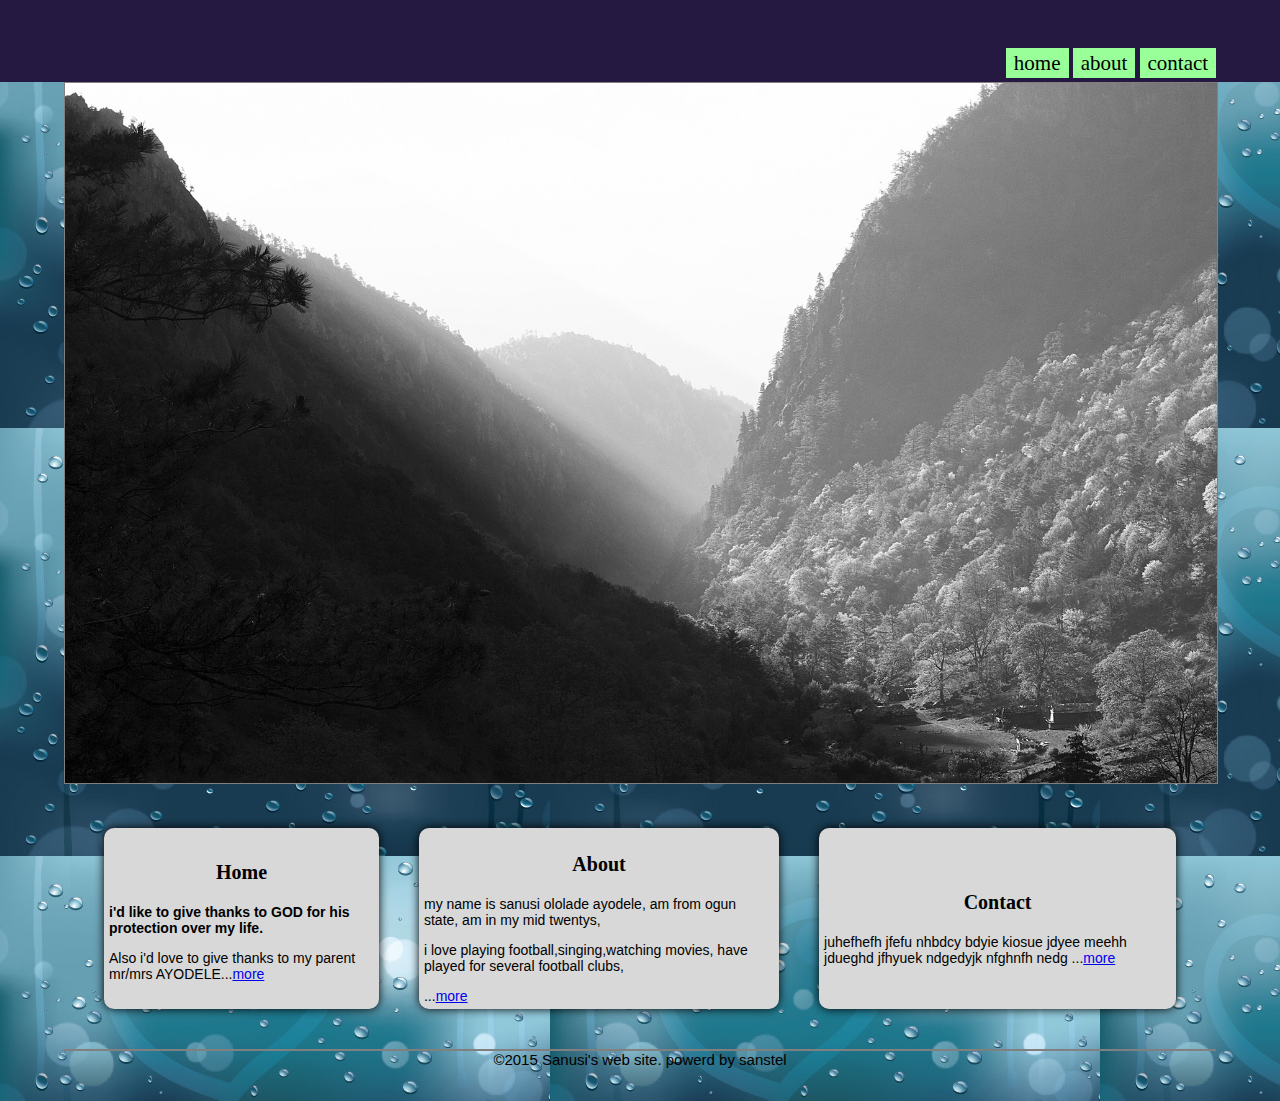
<file: index.html>
<!DOCTYPE html>
<html lang="us">
<head>
    <meta charset="utf-8">
    <meta http-equiv="X-UA-Compatible" content="IE=edge">
    <meta name="viewport" content="width=device-width, initial-scale=1">
    <link rel="stylesheet" type="text/css" href="style.css">
	<title>SANUSI AYODELE</title>
	<link rel="shortcut icon" href="images/favicon.ico" />
	  <BODY BACKGROUND="images/illu32.jpg" bgproperties="fixed">
	 
</head>
<body>
 <div id="header">
   <div id="nav">
	 	<ul>
	 	 <li><a href="index.html">home</a></li>
	 	 <li><a href="about.html">about</a></li>
	 	 <li><a href="contact.html">contact</a></li>
	 	 </ul>
       </div>
  </div>

 <div id="wrapper">

 <div id="main"><img src="images/zee.jpg"/>

 <table id="table1" cellspacing="40">
  <tr>
   <td><h3>Home</h3><strong>i'd like to give thanks to GOD for his protection over my life.<p></strong>
   <p>Also i'd love to give thanks to my parent mr/mrs AYODELE...<a href="about.html">more</a></td>
   <td><h3>About</h3><p></strong></p> my name is sanusi ololade ayodele, am from ogun state,
   am in my mid twentys, <p>i love playing football,singing,watching movies, have played for several football clubs,</p></p>...<a href="about.html">more</a></td>
   <td><h3>Contact</h3>juhefhefh jfefu nhbdcy bdyie kiosue jdyee meehh jdueghd jfhyuek ndgedyjk nfghnfh nedg ...<a href="contact.html">more</a></td>
  </tr>
 </table>

 <div id="footer">&copy;2015 Sanusi's web site. powerd by sanstel</div>
 
  </div>
</body>
</html>
</file>
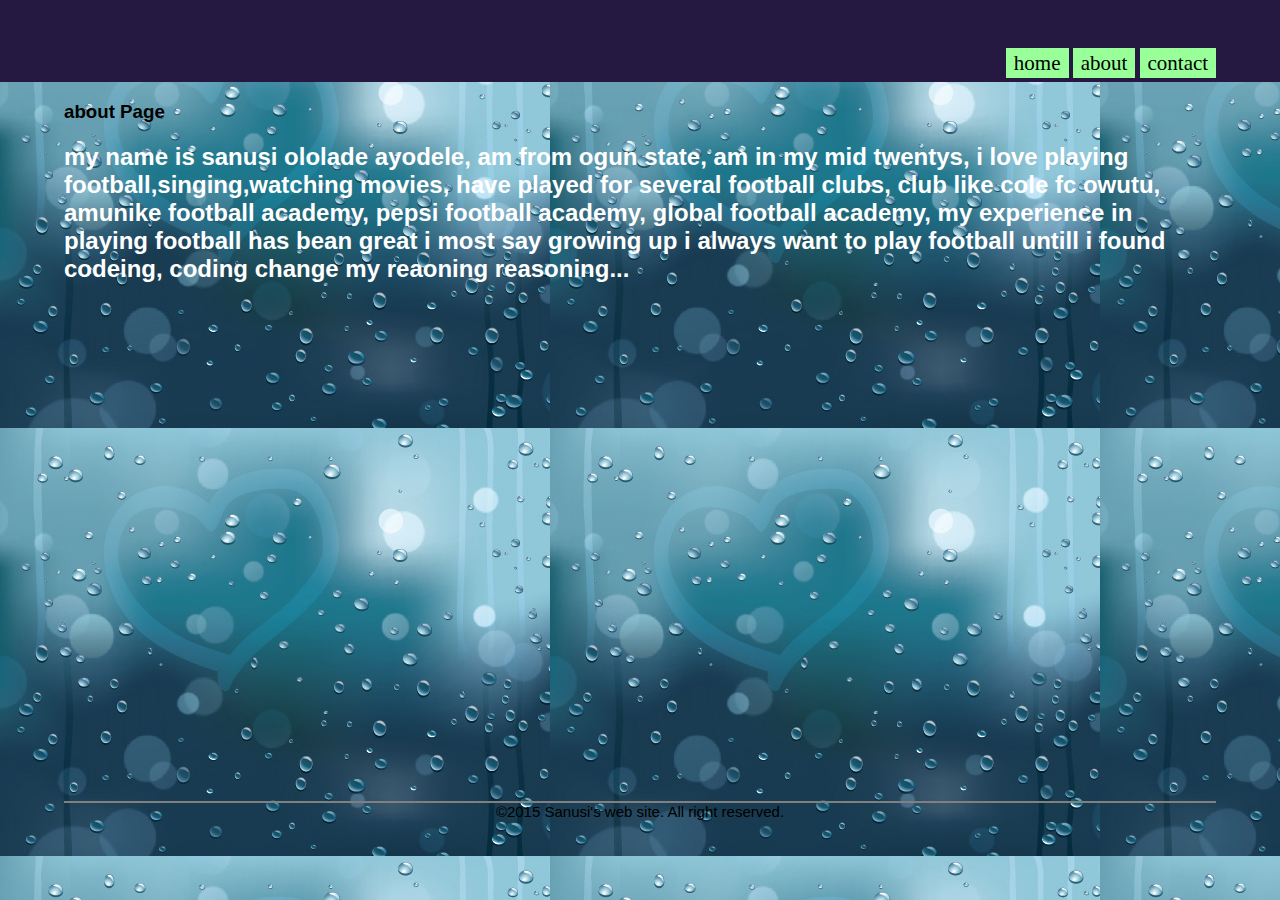
<file: about.html>
<!DOCTYPE html>
<html lang="us">
<head>
    <meta charset="utf-8">
    <meta http-equiv="X-UA-Compatible" content="IE=edge">
    <meta name="viewport" content="width=device-width, initial-scale=1">
    <link rel="stylesheet" type="text/css" href="style.css">
	<title>SANUSI AYODELE</title>
  <link rel="shortcut icon" href="images/favicon.ico" />
    <BODY BACKGROUND="images/illu32.jpg" bgproperties="fixed">
	 
</head>
<body>
 <div id="header">
   <div id="nav">
	 	<ul>
	 	 <li><a href="index.html">home</a></li>
	 	 <li><a href="about.html">about</a></li>
	 	 <li><a href="contact.html">contact</a></li>
	 	 </ul>
       </div>
  </div>

 <div id="wrapper">

 <div id="main"><h3>about Page</h3> <h2 style="color: white">my name is sanusi ololade ayodele, am from ogun state,
   am in my mid twentys, i love playing football,singing,watching movies, have played for several football clubs, club like cole fc owutu, amunike football academy, pepsi football academy, global football academy, my experience in playing football has bean great i most say growing up i always want to play football untill i found codeing, coding change my reaoning reasoning...</h2></div>

 <div id="footer">&copy;2015 Sanusi's web site. All right reserved.</div>
 
  </div>
</body>
</html>
</file>
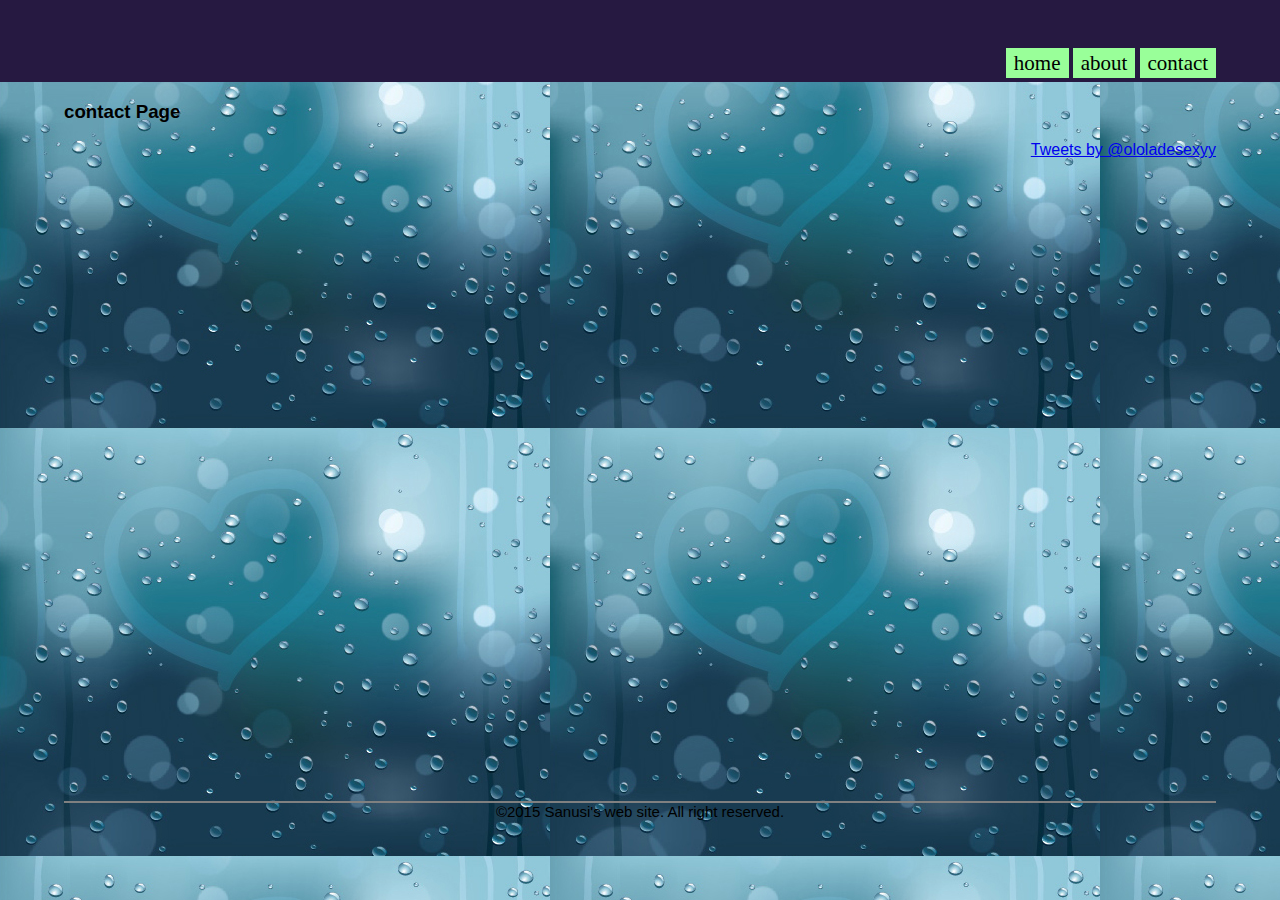
<file: contact.html>
<!DOCTYPE html>
<html lang="us">
<head>
    <meta charset="utf-8">
    <meta http-equiv="X-UA-Compatible" content="IE=edge">
    <meta name="viewport" content="width=device-width, initial-scale=1">
    <link rel="stylesheet" type="text/css" href="style.css">
	<title>SANUSI AYODELE</title>
  <link rel="shortcut icon" href="images/favicon.ico" />
    <BODY BACKGROUND="images/illu32.jpg" bgproperties="fixed">
	 
</head>
<body>
 <div id="header">
   <div id="nav">
	 	<ul>
	 	 <li><a href="index.html">home</a></li>
	 	 <li><a href="about.html">about</a></li>
	 	 <li><a href="contact.html">contact</a></li>
	 	 </ul>
       </div>
  </div>

 <div id="wrapper">

 <div id="main"><h3>contact Page</h3><a class="twitter-timeline" href="https://twitter.com/ololadesexyy" data-widget-id="639730339569467392">Tweets by @ololadesexyy</a>
<script>!function(d,s,id){var js,fjs=d.getElementsByTagName(s)[0],p=/^http:/.test(d.location)?'http':'https';if(!d.getElementById(id)){js=d.createElement(s);js.id=id;js.src=p+"://platform.twitter.com/widgets.js";fjs.parentNode.insertBefore(js,fjs);}}(document,"script","twitter-wjs");</script></div>

 <div id="footer">&copy;2015 Sanusi's web site. All right reserved.</div>
 
  </div>
</body>
</html>
</file>
<file: style.css>
body {
padding: 0px;
width: 100%;
height: 100%;
margin: auto;
font-family: Arial;
background-color: grey;
}
#header{
border: 1px solid #261941;
width: 100%;
height: 80px;
background-color: #261941;
text-align: center;
}
#wrapper {
width: 90%;
height: auto;
margin: 0px auto;
}
#wrapper #main img {
width: 100%;
height: 700px;
border: 1px solid grey;
}

#main {
height: 700px;
}
.twitter-timeline {
	float: right;
}
#footer {
border-top: 2px solid grey;
height: 50px;
text-align: center;
font-size: 15px;
}
#header #nav {
font-size: 15px;
margin-top: 50px;
margin-left: 900px;
}
#header #nav ul li {
list-style-type: none;
display: inline;
padding: 3px 8px 3px 8px;
background-color: black;
font-size: 21px;
background-color: #99ff99;
font-family: pristna;
}
#header #nav a {
text-decoration: none;
color: black;
}
#header #nav a:hover {
color: white;
}
#header #nav a:visited {
color: blue;
}
#header #nav a:active {
color: pink;
}
#wrapper #table1 {
height: 250px;
table-layout: fixed;
}
#wrapper #table1 td {
background: #d8d8d8;
font-size: 14px;
padding: 5px;
border-radius: 10px;
-mox-border-radius: 10px;
box-shadow: 0px 0px 10px #000;
-moz-box-shadow: 0px 0px 10px #000;
}
#wrapper #table1 td h3 {
text-align: center;
font-size: 20px;
font-family: pristina;
</file>
